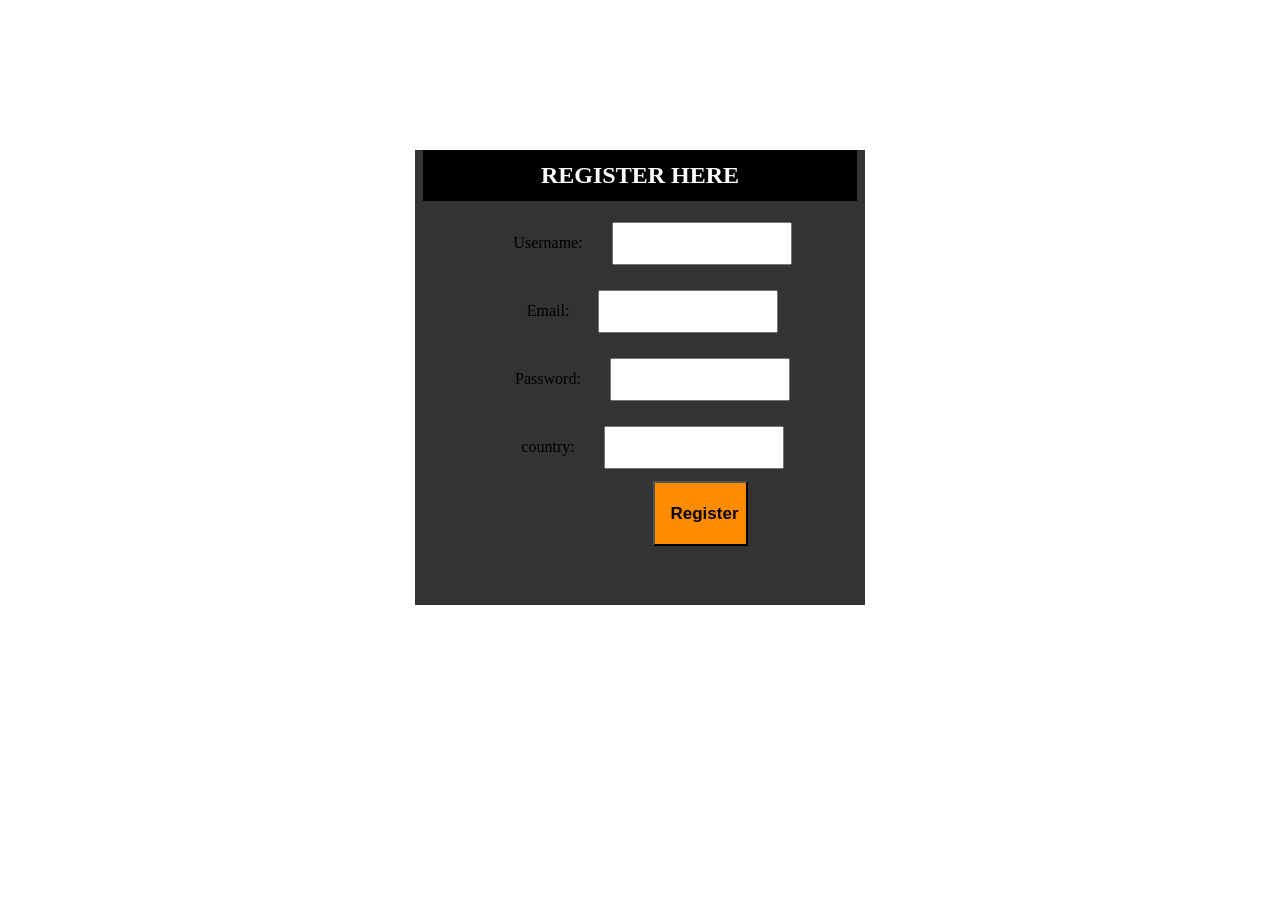
<file: Navigation website/nav_test/index.html>
<!DOCTYPE html>
<html lang="en">
<head>
    <meta charset="UTF-8">
    <meta name="viewport" content="width=device-width, initial-scale=1.0">
    <link rel="stylesheet" href="style.css">
    <title>Document</title>
</head>
<body>
    <div class="form">
        <h2>REGISTER HERE</h2>
        <form action="" method="post">
            <div class="input_deg">
                <label for="username">Username: </label>
                <input type="text" name="username" required>
            </div>

            <div class="input_deg">
                <label for="email">Email: </label>
                <input type="email" name="email" required>
            </div>

            <div class="input_deg">
                <label for="password">Password: </label>
                <input type="password" name="password" required>
            </div>

            <div class="input_deg">
                <label for="country">country: </label>
                <input type="text" name="country" required>
            </div>

            <div class="input_deg">
                <input type="submit" value ="Register" >
            </div>
        </form>
    </div>
</body>
</html>
</file>
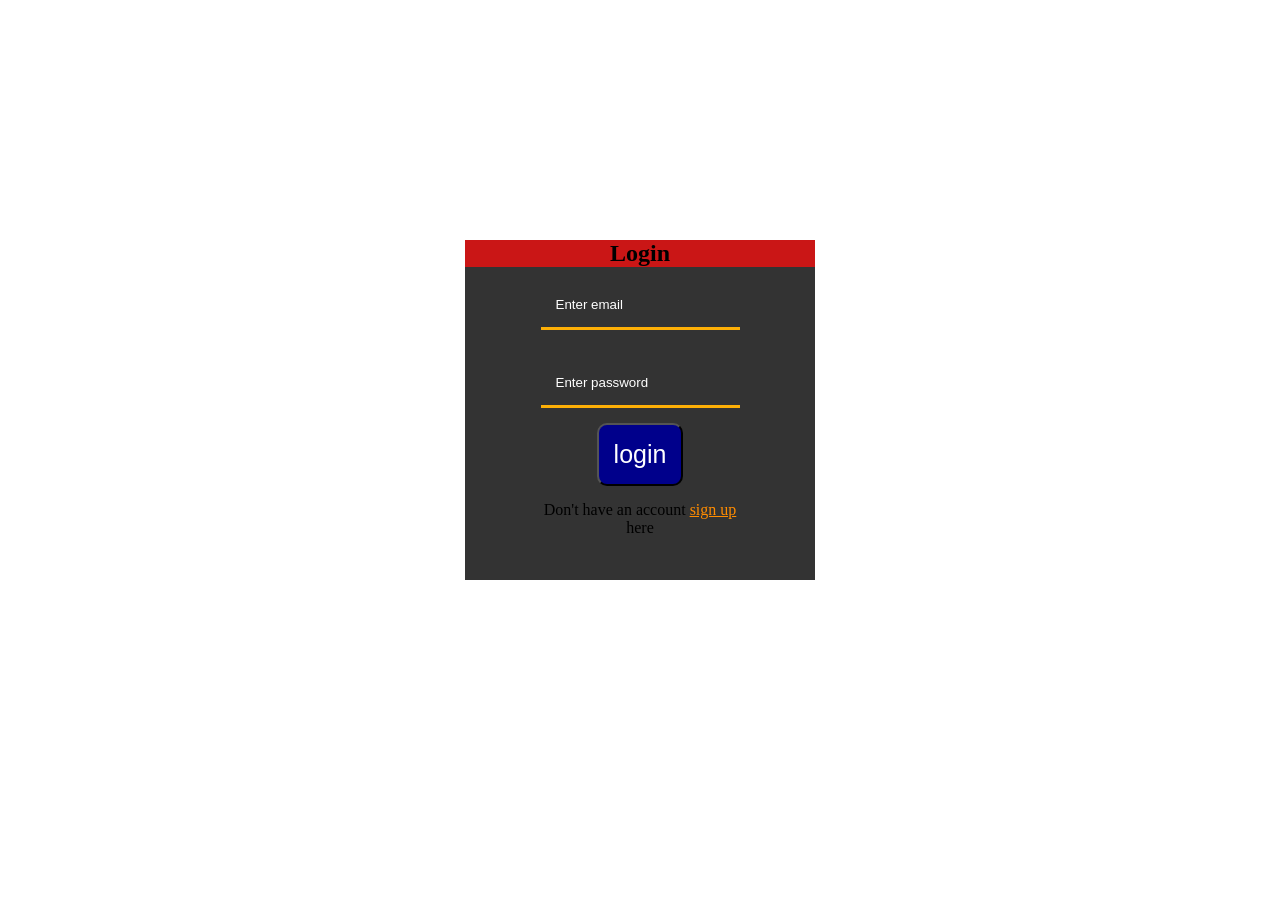
<file: Navigation website/nav_test/login.html>
<!DOCTYPE html>
<html lang="en">
<head>
    <meta charset="UTF-8">
    <meta name="viewport" content="width=device-width, initial-scale=1.0">
    <link rel="stylesheet" href="mine.css">
    <title>Document</title>
</head>
<body>
    <div class="my_form">
        <h2>Login</h2>
        <div>
            <input class="input" type="email" placeholder="Enter email">
        </div>

        <div>
            <input class="input" type="password" placeholder="Enter password">
        </div>

        <div>
            <input class="searchbtn" type="submit" value="login">
        </div>
        

        <p>Don't have an account <a class="sign" href="index.html">sign up</a> <br> here</p>
    </div>
</body>
</html>
</file>
<file: Navigation website/nav_test/style.css>
*{
  padding: 0;
  margin: 0;
  box-sizing: border-box;
}
.form{
  text-align: center;
  margin: auto;
  margin-top: 150px;
  background: linear-gradient(rgba(0,0,0,0.8)50%,rgba(0,0,0,0.8)50%);
  width: 450px;
  height: 455px;
}
.form h2{
  background: black;
  color: #fff;
  padding: 12px;
  border: 10px;
  margin: 0px 8px 8px;
}
.input_deg label{
  padding: 15px;
  margin: 10px;
  display: inline-block;
}

input[type='text'],[type='email'],[type='password']{
  width: 40%;
  padding: 12px;
  resize: vertical;
  box-sizing: border-box;
}
input[type='submit']{
  height: 65px;
  margin-left: 120px;
  width: 95px;
  padding: 16px;
  background: darkorange;
  font-size: 17px;
  font-weight: 600;

}
input[type='submit']:hover{
  background: lightcoral
}
</file>
<file: Navigation website/nav_test/mine.css>
*{
  padding: 0;
  margin: 0;
  box-sizing: border-box;
}
.my_form{
  text-align: center;
  margin: auto;
  margin-top: 240px;
  background: linear-gradient(rgba(0,0,0,0.8)50%,rgba(0,0,0,0.8)50%);
  height: 340px;
  width: 350px;
}
.input{
  background: transparent;
  padding: 10px;
  border-top: none;
  border-left: none;
  border-right: none;
  margin: 15px;
  padding: 15px;
  border-bottom: #fdaf06 solid;
}

 ::placeholder{
  color: #fff;
 }

input[type='submit']{
    padding: 15px;
    font-size: 25px;
    border-radius: 10px;
    background: darkblue;
    color: #fff;
    
}
input[type='submit']:hover{
    background: rgb(15, 15, 15);
    color: darkorange;
}
.sign{
    color: darkorange;
}
.my_form p{
    margin-top: 15px;
}
.my_form h2{
    background: #ca1616;
    margin-top: 14px;
}
</file>
